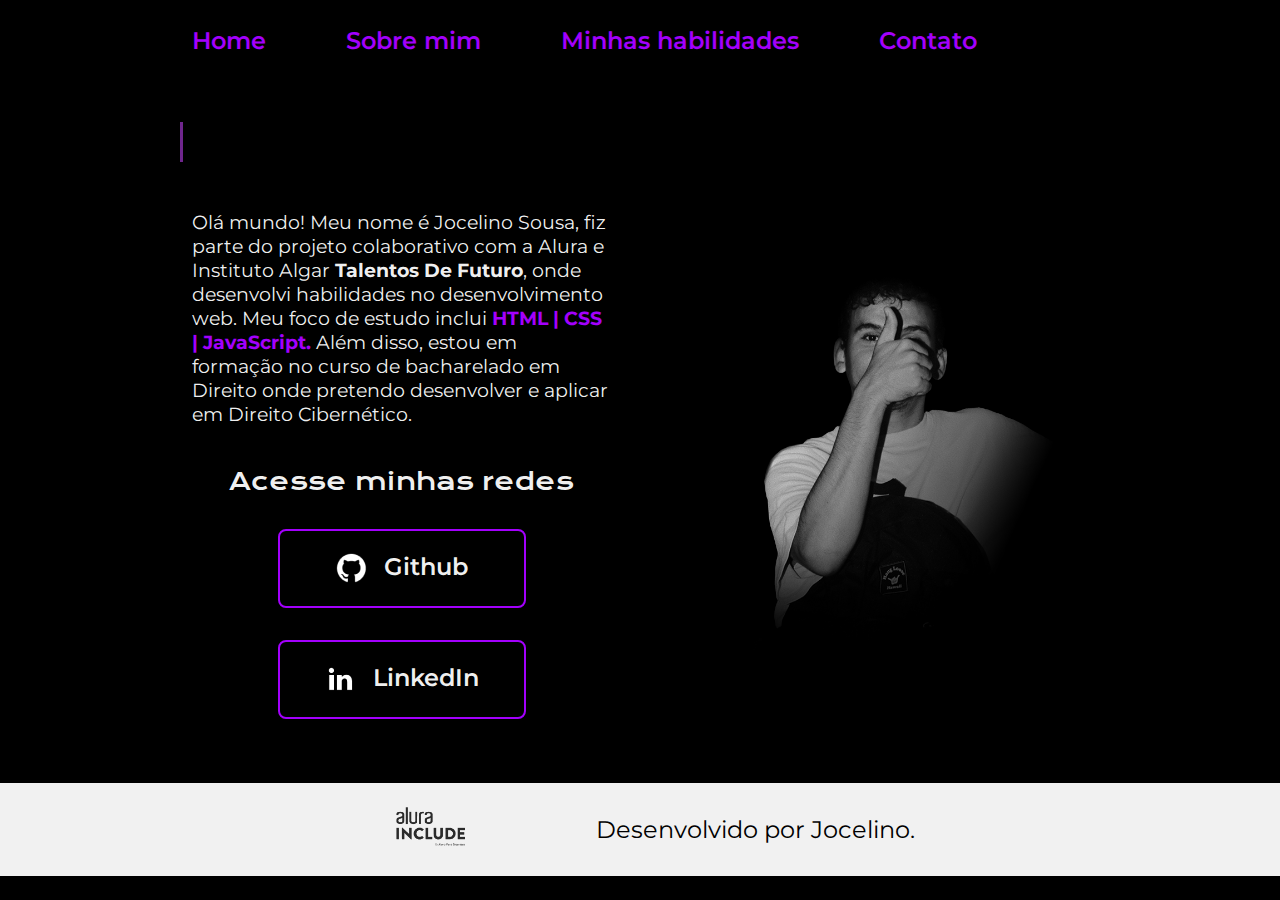
<file: index.html>
<!DOCTYPE html>
<html lang="pt-br">
<head>
    <meta charset="UTF-8">
    <meta http-equiv="X-UA-Compatible" content="IE=edge">
    <meta name="viewport" content="width=device-width, initial-scale=1.0">
    <link rel="stylesheet" href="./styles/style.css">
    
   
    <script>
        document.addEventListener('DOMContentLoaded', function () {
            const NOME_1 = "Jocelino ";
            const NOME_2 = "Sousa";
            const INTERVALO_DIGITACAO = 200;
            const INTERVALO_CURSOR = 500;
            const ATRASO_DIGITACAO = 1000; // Ajuste conforme necessário
            const ATRASO_APAGAR = 1000; // Ajuste conforme necessário
            const ATRASO_PROXIMA_ITERACAO = 2000; // Ajuste conforme necessário
    
            const nomeSpan1 = document.getElementById('nomeDigitado1');
            const nomeSpan2 = document.getElementById('nomeDigitado2');
            const cursorSpan = document.getElementById('cursor');
    
            function digitarNome(nome, span) {
                return new Promise(resolve => {
                    let index = 0;
                    const intervaloDigitar = setInterval(function () {
                        if (index < nome.length) {
                            span.textContent += nome.charAt(index);
                            index++;
                        } else {
                            clearInterval(intervaloDigitar);
                            resolve();
                        }
                    }, INTERVALO_DIGITACAO);
                });
            }
    
            function apagarNome(span) {
                return new Promise(resolve => {
                    let index = span.textContent.length - 1;
                    const intervaloApagar = setInterval(function () {
                        if (index >= 0) {
                            span.textContent = span.textContent.slice(0, index);
                            index--;
                        } else {
                            clearInterval(intervaloApagar);
                            resolve();
                        }
                    }, INTERVALO_DIGITACAO);
                });
            }
    
            function pausar(ms) {
                return new Promise(resolve => setTimeout(resolve, ms));
            }
    
            function piscarCursor() {
                cursorSpan.style.visibility = (cursorSpan.style.visibility === 'visible') ? 'hidden' : 'visible';
            }
    
            async function iniciarDigitacao() {
                await pausar(ATRASO_DIGITACAO); // Atraso antes de começar a digitar
                while (true) {
                    await digitarNome(NOME_1, nomeSpan1);
                    await digitarNome(NOME_2, nomeSpan2);
                    await pausar(ATRASO_APAGAR); // Atraso antes de começar a apagar
                    await apagarNome(nomeSpan2);
                    await apagarNome(nomeSpan1);
                    await pausar(ATRASO_PROXIMA_ITERACAO); // Atraso antes da próxima iteração
                }
            }
    
            setInterval(piscarCursor, INTERVALO_CURSOR);
            iniciarDigitacao();
        });
    </script>
    
    
    

    

    <style>
        /* Seu CSS aqui */
        .apresentacao__imagem {
            transition: transform 0.3s ease;
        }
    </style>
    
    <script>
        document.addEventListener('DOMContentLoaded', function () {
    const menuToggle = document.querySelector('.menu-toggle');
    const menu = document.querySelector('.cabecalho__menu');

    menuToggle.addEventListener('click', function () {
        menu.classList.toggle('show-menu');
    });
});

    </script>
    
    
    
    
    
    
    
    
    
    
        <title>Portifolio</title>
    </head>
    <body>
        <header class="cabecalho">
            <nav class="cabecalho__menu">
                <a class="cabecalho__menu__link menu-link" href="index.html">Home</a>
                <a class="cabecalho__menu__link menu-link" href="about.html">Sobre mim</a>
                <a class="cabecalho__menu__link menu-link" href="skills.html">Minhas habilidades</a>
                <a class="cabecalho__menu__link menu-link" href="contact.html">Contato</a>
            </nav>
    
            <button class="menu-toggle" aria-label="Toggle menu">
                <span class="bar"></span>
                <span class="bar"></span>
                <span class="bar"></span>
                </button>
    
        </header>
        <main class="apresentacao">
            <section class="apresentacao__conteudo">
                
                
                <h1 class="apresentacao__conteudo__titulo">
                    <span id="nomeDigitado1" class="apresentacao__conteudo__titulo"></span>
                    <strong class="titulo-destaque">
                        <span id="nomeDigitado2" class="titulo-destaque"></span>
                        <span id="cursor"></span>
                    </strong>
                </h1>
                <p class="apresentacao__conteudo__texto">Olá mundo! Meu nome é Jocelino Sousa, fiz parte do projeto colaborativo com a Alura e Instituto Algar <strong>Talentos De Futuro</strong>, onde desenvolvi habilidades no desenvolvimento web. Meu foco de estudo inclui<strong class="titulo-destaque"> HTML | CSS | JavaScript.</strong> Além disso, estou em formação no curso de bacharelado em Direito onde pretendo desenvolver e aplicar em Direito Cibernético.</p>
                
                    <div class="apresentacao__links">
                    <h2 class="apresentacao__links_subtitulo">Acesse minhas redes</h2>
                    <a  class="apresentacao__links__navegacao" target="_blank" href="https://github.com/jocel1no">
                        <img class='imgt' src="assets/github.png">
                        Github
                    </a>
                    <a  class="apresentacao__links__navegacao" target="_blank" href="https://linkedin.com/in/jocel1no">
                        <img class="imgt" src="assets/linkedin.png">
                        LinkedIn
                    </a>
                    
                </div>
            </section>
            <img id="imagemRastreavel" class="apresentacao__imagem" src="./assets/Imagem.png" alt="Foto do Jocelino">
                </main>
        <footer class="rodape">
            <div class="imagens">
                <img src="assets/alura.png" alt="Logo da Empresa" class="rodape__logo">
                
            </div>
            <div class="texto">
                <p>Desenvolvido por Jocelino.</p>
            </div>
        </footer>

  
  </body>
 
  
 <script>
    const imagemRastreavel = document.getElementById('imagemRastreavel');

    document.addEventListener('mousemove', (e) => {
        const { clientX, clientY } = e;
        const { left, top, width, height } = imagemRastreavel.getBoundingClientRect();

        const centerX = left + width / 2;
        const centerY = top + height / 2;

        const deltaX = centerX - clientX; // Invertido para ir na direção oposta
        const deltaY = centerY - clientY; // Invertido para ir na direção oposta

        const parallaxAmount = 0.02; // Ajuste conforme necessário para o efeito desejado

        const translateX = deltaX * parallaxAmount;
        const translateY = deltaY * parallaxAmount;

        const transform = `translate(${translateX}px, ${translateY}px)`;
        imagemRastreavel.style.transition = 'transform 0.2s ease-out'; // Adiciona uma transição suave
        imagemRastreavel.style.transform = transform;
    });

    imagemRastreavel.addEventListener('mouseleave', () => {
        imagemRastreavel.style.transition = 'transform 0.2s ease-in'; // Adiciona uma transição suave ao sair
        imagemRastreavel.style.transform = 'translate(0, 0)';
    });
</script>


        
    </body>
</html>
</file>
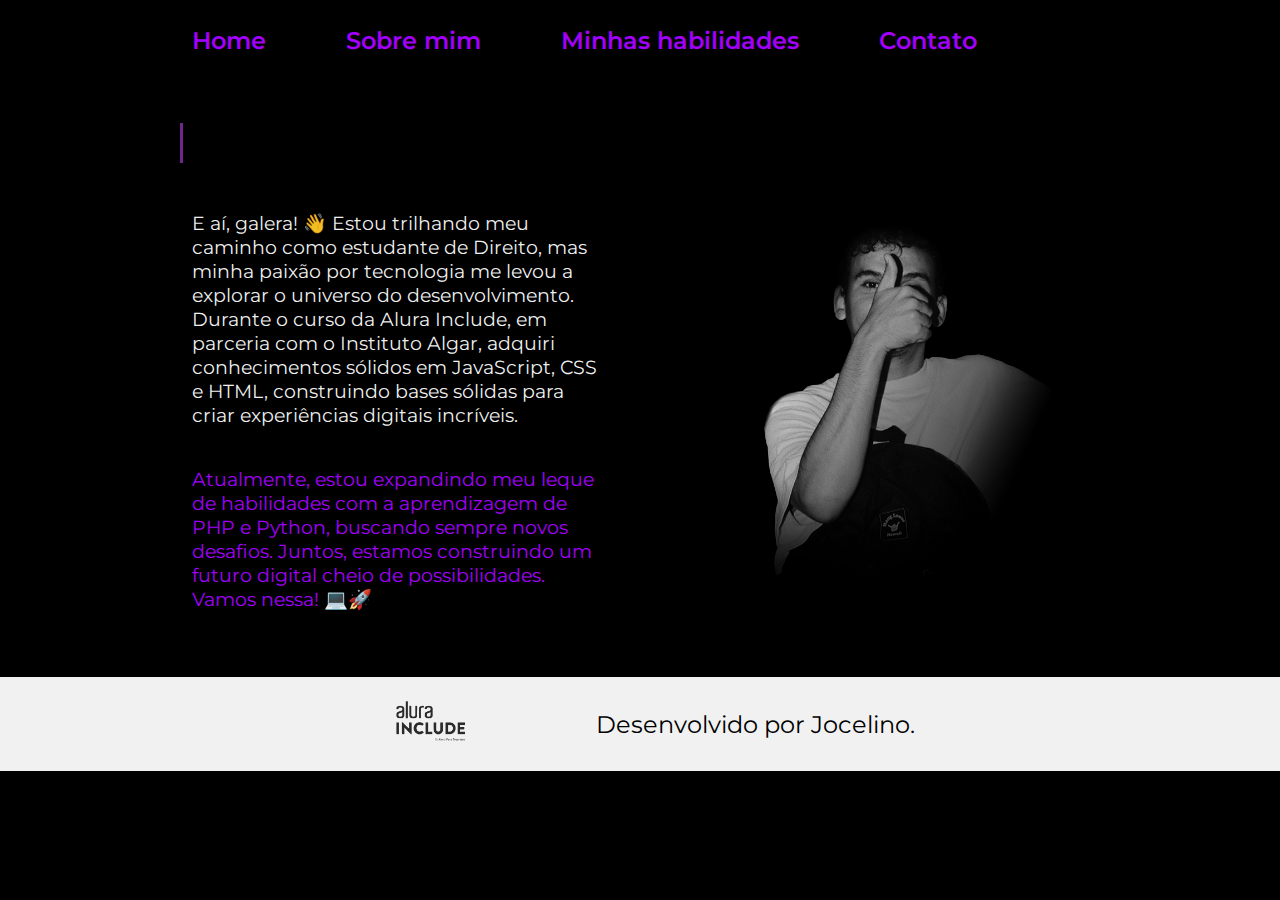
<file: about.html>
<!DOCTYPE html>
<html lang="pt-br">
<head>
    <meta charset="UTF-8">
    <meta http-equiv="X-UA-Compatible" content="IE=edge">
    <meta name="viewport" content="width=device-width, initial-scale=1.0">
    <link rel="stylesheet" href="./styles/style.css">
    
   
    <script>
        document.addEventListener('DOMContentLoaded', function () {
            const NOME_1 = "Sobre ";
            const NOME_2 = "Mim";
            const INTERVALO_DIGITACAO = 200;
            const INTERVALO_CURSOR = 500;
            const ATRASO_DIGITACAO = 1000; // Ajuste conforme necessário
            const ATRASO_APAGAR = 1000; // Ajuste conforme necessário
            const ATRASO_PROXIMA_ITERACAO = 2000; // Ajuste conforme necessário
    
            const nomeSpan1 = document.getElementById('nomeDigitado1');
            const nomeSpan2 = document.getElementById('nomeDigitado2');
            const cursorSpan = document.getElementById('cursor');
    
            function digitarNome(nome, span) {
                return new Promise(resolve => {
                    let index = 0;
                    const intervaloDigitar = setInterval(function () {
                        if (index < nome.length) {
                            span.textContent += nome.charAt(index);
                            index++;
                        } else {
                            clearInterval(intervaloDigitar);
                            resolve();
                        }
                    }, INTERVALO_DIGITACAO);
                });
            }
    
            function apagarNome(span) {
                return new Promise(resolve => {
                    let index = span.textContent.length - 1;
                    const intervaloApagar = setInterval(function () {
                        if (index >= 0) {
                            span.textContent = span.textContent.slice(0, index);
                            index--;
                        } else {
                            clearInterval(intervaloApagar);
                            resolve();
                        }
                    }, INTERVALO_DIGITACAO);
                });
            }
    
            function pausar(ms) {
                return new Promise(resolve => setTimeout(resolve, ms));
            }
    
            function piscarCursor() {
                cursorSpan.style.visibility = (cursorSpan.style.visibility === 'visible') ? 'hidden' : 'visible';
            }
    
            async function iniciarDigitacao() {
                await pausar(ATRASO_DIGITACAO); // Atraso antes de começar a digitar
                while (true) {
                    await digitarNome(NOME_1, nomeSpan1);
                    await digitarNome(NOME_2, nomeSpan2);
                    await pausar(ATRASO_APAGAR); // Atraso antes de começar a apagar
                    await apagarNome(nomeSpan2);
                    await apagarNome(nomeSpan1);
                    await pausar(ATRASO_PROXIMA_ITERACAO); // Atraso antes da próxima iteração
                }
            }
    
            setInterval(piscarCursor, INTERVALO_CURSOR);
            iniciarDigitacao();
        });
    </script>
    
    
    

    

    <style>
        /* Seu CSS aqui */
        .apresentacao__imagem {
            transition: transform 0.3s ease;
        }
    </style>
    
    <script>
        document.addEventListener('DOMContentLoaded', function () {
    const menuToggle = document.querySelector('.menu-toggle');
    const menu = document.querySelector('.cabecalho__menu');

    menuToggle.addEventListener('click', function () {
        menu.classList.toggle('show-menu');
    });
});

    </script>
    
    
    
    
    
    
    
    
    
    
        <title>Portifolio</title>
    </head>
    <body>
        <header class="cabecalho">
            <nav class="cabecalho__menu">
                <a class="cabecalho__menu__link menu-link" href="index.html">Home</a>
                <a class="cabecalho__menu__link menu-link" href="about.html">Sobre mim</a>
                <a class="cabecalho__menu__link menu-link" href="skills.html">Minhas habilidades</a>
                <a class="cabecalho__menu__link menu-link" href="contact.html">Contato</a>
            </nav>
    
            <button class="menu-toggle" aria-label="Toggle menu">
                <span class="bar"></span>
                <span class="bar"></span>
                <span class="bar"></span>
                </button>
    
        </header>
       
    <main class="apresentacao">
        <section class="apresentacao__conteudo">
           
            <h1 class="apresentacao__conteudo__titulo">
                <span id="nomeDigitado1" class="apresentacao__conteudo__titulo"></span> <strong class="titulo-destaque">
                    <span id="nomeDigitado2" class="titulo-destaque"></span>
                    <span id="cursor"></span>
                </strong>
            </h1>

            <p class="apresentacao__conteudo__texto">E aí, galera! 👋 Estou trilhando meu caminho como estudante de Direito, mas minha paixão por tecnologia me levou a explorar o universo do desenvolvimento. Durante o curso da Alura Include, em parceria com o Instituto Algar, adquiri conhecimentos sólidos em JavaScript, CSS e HTML, construindo bases sólidas para criar experiências digitais incríveis.</p>
            <p class="apresentacao__conteudo__texto_2">Atualmente, estou expandindo meu leque de habilidades com a aprendizagem de PHP e Python, buscando sempre novos desafios. Juntos, estamos construindo um futuro digital cheio de possibilidades. Vamos nessa! 💻🚀</p>
        </section>
        <img id="imagemRastreavel" class="apresentacao__imagem" src="./assets/Imagem.png" alt="Foto do Jocelino">    </main>

        <footer class="rodape">
            <div class="imagens">
                <img src="assets/alura.png" alt="Logo da Empresa" class="rodape__logo">
                
            </div>
            <div class="texto">
                <p>Desenvolvido por Jocelino.</p>
            </div>
        </footer>
        
        <!-- Seu código HTML acima desta linha -->


  
  </body>
 
  
 <script>
    const imagemRastreavel = document.getElementById('imagemRastreavel');

    document.addEventListener('mousemove', (e) => {
        const { clientX, clientY } = e;
        const { left, top, width, height } = imagemRastreavel.getBoundingClientRect();

        const centerX = left + width / 2;
        const centerY = top + height / 2;

        const deltaX = centerX - clientX; // Invertido para ir na direção oposta
        const deltaY = centerY - clientY; // Invertido para ir na direção oposta

        const parallaxAmount = 0.02; // Ajuste conforme necessário para o efeito desejado

        const translateX = deltaX * parallaxAmount;
        const translateY = deltaY * parallaxAmount;

        const transform = `translate(${translateX}px, ${translateY}px)`;
        imagemRastreavel.style.transition = 'transform 0.2s ease-out'; // Adiciona uma transição suave
        imagemRastreavel.style.transform = transform;
    });

    imagemRastreavel.addEventListener('mouseleave', () => {
        imagemRastreavel.style.transition = 'transform 0.2s ease-in'; // Adiciona uma transição suave ao sair
        imagemRastreavel.style.transform = 'translate(0, 0)';
    });
</script>


        
    </body>
</html>
</file>
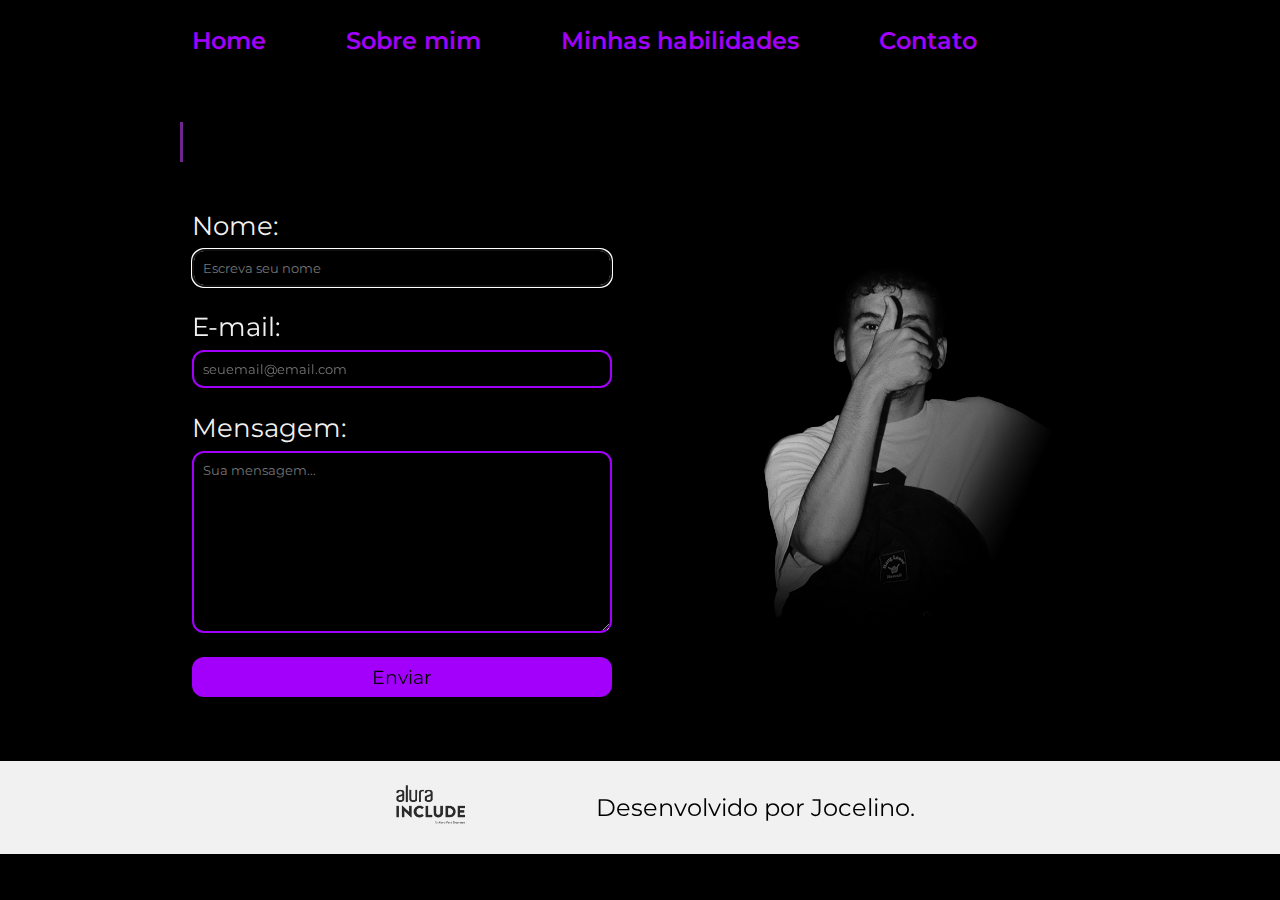
<file: contact.html>
<!DOCTYPE html>
<html lang="pt-br">
<head>
    <meta charset="UTF-8">
    <meta http-equiv="X-UA-Compatible" content="IE=edge">
    <meta name="viewport" content="width=device-width, initial-scale=1.0">
    <link rel="stylesheet" href="./styles/style.css">
    
   
    <script>
        document.addEventListener('DOMContentLoaded', function () {
            const NOME_1 = "Contato ";
            const NOME_2 = "";
            const INTERVALO_DIGITACAO = 200;
            const INTERVALO_CURSOR = 500;
            const ATRASO_DIGITACAO = 1000; // Ajuste conforme necessário
            const ATRASO_APAGAR = 1000; // Ajuste conforme necessário
            const ATRASO_PROXIMA_ITERACAO = 2000; // Ajuste conforme necessário
    
            const nomeSpan1 = document.getElementById('nomeDigitado1');
            const nomeSpan2 = document.getElementById('nomeDigitado2');
            const cursorSpan = document.getElementById('cursor');
    
            function digitarNome(nome, span) {
                return new Promise(resolve => {
                    let index = 0;
                    const intervaloDigitar = setInterval(function () {
                        if (index < nome.length) {
                            span.textContent += nome.charAt(index);
                            index++;
                        } else {
                            clearInterval(intervaloDigitar);
                            resolve();
                        }
                    }, INTERVALO_DIGITACAO);
                });
            }
    
            function apagarNome(span) {
                return new Promise(resolve => {
                    let index = span.textContent.length - 1;
                    const intervaloApagar = setInterval(function () {
                        if (index >= 0) {
                            span.textContent = span.textContent.slice(0, index);
                            index--;
                        } else {
                            clearInterval(intervaloApagar);
                            resolve();
                        }
                    }, INTERVALO_DIGITACAO);
                });
            }
    
            function pausar(ms) {
                return new Promise(resolve => setTimeout(resolve, ms));
            }
    
            function piscarCursor() {
                cursorSpan.style.visibility = (cursorSpan.style.visibility === 'visible') ? 'hidden' : 'visible';
            }
    
            async function iniciarDigitacao() {
                await pausar(ATRASO_DIGITACAO); // Atraso antes de começar a digitar
                while (true) {
                    await digitarNome(NOME_1, nomeSpan1);
                    await digitarNome(NOME_2, nomeSpan2);
                    await pausar(ATRASO_APAGAR); // Atraso antes de começar a apagar
                    await apagarNome(nomeSpan2);
                    await apagarNome(nomeSpan1);
                    await pausar(ATRASO_PROXIMA_ITERACAO); // Atraso antes da próxima iteração
                }
            }
    
            setInterval(piscarCursor, INTERVALO_CURSOR);
            iniciarDigitacao();
        });
    </script>
    
    
    

    

    <style>
        /* Seu CSS aqui */
        .apresentacao__imagem {
            transition: transform 0.3s ease;
        }
    </style>
    
    <script>
        document.addEventListener('DOMContentLoaded', function () {
    const menuToggle = document.querySelector('.menu-toggle');
    const menu = document.querySelector('.cabecalho__menu');

    menuToggle.addEventListener('click', function () {
        menu.classList.toggle('show-menu');
    });
});

    </script>
    
    
    
    
    
    
    
    
    
    
        <title>Portifolio</title>
    </head>
    <body>
        <header class="cabecalho">
            <nav class="cabecalho__menu">
                <a class="cabecalho__menu__link menu-link" href="index.html">Home</a>
                <a class="cabecalho__menu__link menu-link" href="about.html">Sobre mim</a>
                <a class="cabecalho__menu__link menu-link" href="skills.html">Minhas habilidades</a>
                <a class="cabecalho__menu__link menu-link" href="contact.html">Contato</a>
            </nav>
    
            <button class="menu-toggle" aria-label="Toggle menu">
                <span class="bar"></span>
                <span class="bar"></span>
                <span class="bar"></span>
                </button>
    
        </header>
        <main class="apresentacao">
            <section class="apresentacao__conteudo">
                <h1 class="apresentacao__conteudo__titulo">
                    <span id="nomeDigitado1" class="apresentacao__conteudo__titulo"></span>
                    <strong class="titulo-destaque">
                        <span id="nomeDigitado2" class="titulo-destaque"></span>
                        <span id="cursor"></span>
                    </strong>
                </h1>
                    <main>
                        <form class="form" action="https://formspree.io/f/xpzgevjz" method="POST">
                            <label form="nome">Nome:</label>
                            <input type="text" name="name" id="nome" placeholder="Escreva seu nome" required autofocus>
            
                            <label form="email">E-mail:</label>
                            <input type="email" name="email" id="email" placeholder="seuemail@email.com" required>
            
                            <label form="textarea">Mensagem:</label>
                            <textarea name="message" id="textarea" cols="30" rows="10" placeholder="Sua mensagem..." ></textarea>
        
                            <input type="hidden" name="_next" value="contact.html">
        
                            <button type="submit">Enviar</button>
                       </form>
                    </main>
            </section>
            <img id="imagemRastreavel" class="apresentacao__imagem" src="./assets/Imagem.png" alt="Foto do Jocelino">
        </main>
        <script>
            const imagemRastreavel = document.getElementById('imagemRastreavel');
        
            document.addEventListener('mousemove', (e) => {
                const { clientX, clientY } = e;
                const { left, top, width, height } = imagemRastreavel.getBoundingClientRect();
        
                const centerX = left + width / 2;
                const centerY = top + height / 2;
        
                const deltaX = centerX - clientX; // Invertido para ir na direção oposta
                const deltaY = centerY - clientY; // Invertido para ir na direção oposta
        
                const parallaxAmount = 0.02; // Ajuste conforme necessário para o efeito desejado
        
                const translateX = deltaX * parallaxAmount;
                const translateY = deltaY * parallaxAmount;
        
                const transform = `translate(${translateX}px, ${translateY}px)`;
                imagemRastreavel.style.transition = 'transform 0.2s ease-out'; // Adiciona uma transição suave
                imagemRastreavel.style.transform = transform;
            });
        
            imagemRastreavel.addEventListener('mouseleave', () => {
                imagemRastreavel.style.transition = 'transform 0.2s ease-in'; // Adiciona uma transição suave ao sair
                imagemRastreavel.style.transform = 'translate(0, 0)';
            });
        </script>
        <footer class="rodape">
            <div class="imagens">
                <img src="assets/alura.png" alt="Logo da Empresa" class="rodape__logo">
                
            </div>
            <div class="texto">
                <p>Desenvolvido por Jocelino.</p>
            </div>
        </footer>
        
        <!-- Seu código HTML acima desta linha -->


  
  </body>
 
  
 


        
    </body>
</html>
</file>
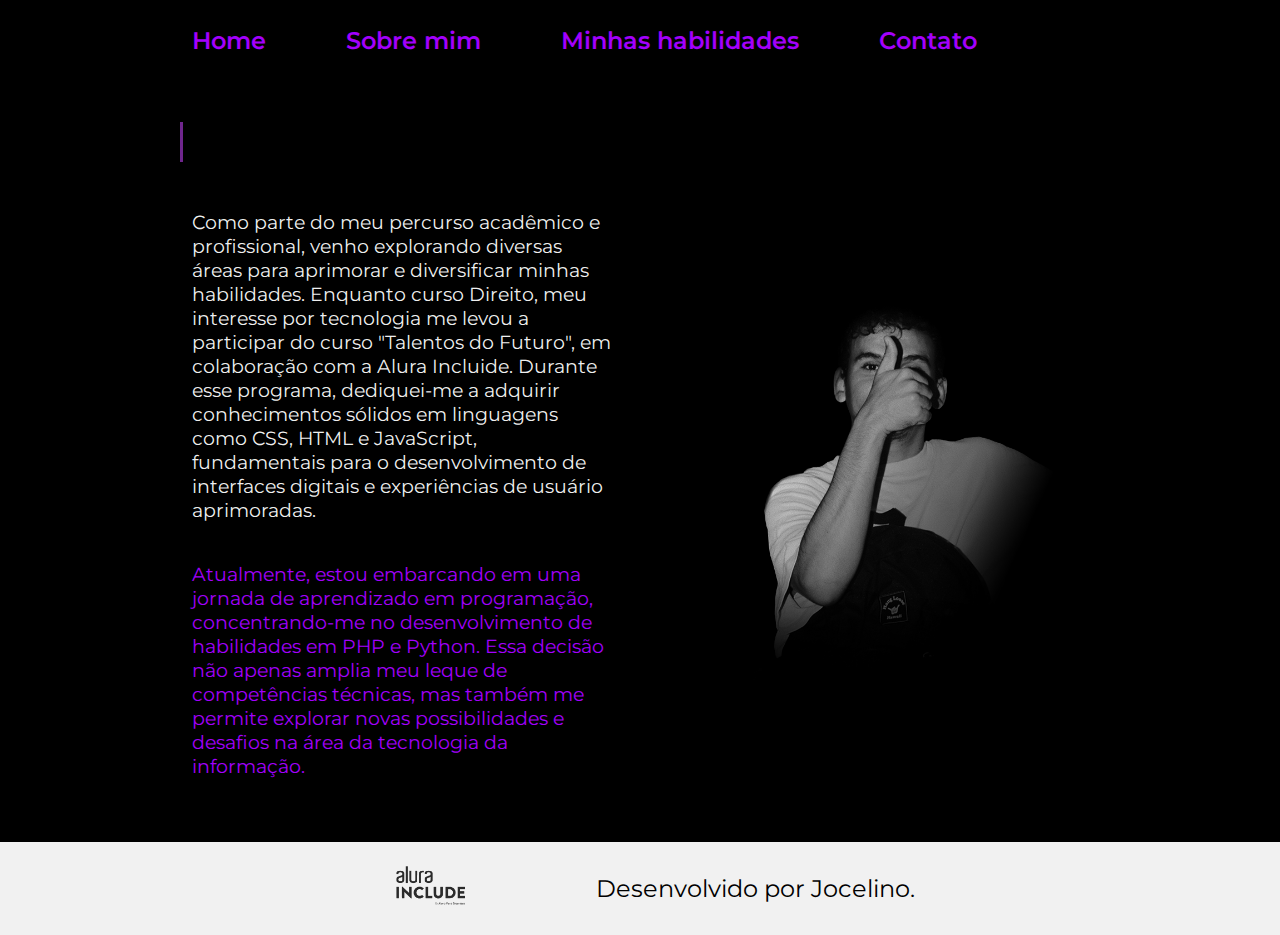
<file: skills.html>
<!DOCTYPE html>
<html lang="pt-br">
<head>
    <meta charset="UTF-8">
    <meta http-equiv="X-UA-Compatible" content="IE=edge">
    <meta name="viewport" content="width=device-width, initial-scale=1.0">
    <link rel="stylesheet" href="./styles/style.css">
    
   
    <script>
        document.addEventListener('DOMContentLoaded', function () {
            const NOME_1 = "Minhas ";
            const NOME_2 = "Habilidades";
            const INTERVALO_DIGITACAO = 200;
            const INTERVALO_CURSOR = 500;
            const ATRASO_DIGITACAO = 1000; // Ajuste conforme necessário
            const ATRASO_APAGAR = 1000; // Ajuste conforme necessário
            const ATRASO_PROXIMA_ITERACAO = 2000; // Ajuste conforme necessário
    
            const nomeSpan1 = document.getElementById('nomeDigitado1');
            const nomeSpan2 = document.getElementById('nomeDigitado2');
            const cursorSpan = document.getElementById('cursor');
    
            function digitarNome(nome, span) {
                return new Promise(resolve => {
                    let index = 0;
                    const intervaloDigitar = setInterval(function () {
                        if (index < nome.length) {
                            span.textContent += nome.charAt(index);
                            index++;
                        } else {
                            clearInterval(intervaloDigitar);
                            resolve();
                        }
                    }, INTERVALO_DIGITACAO);
                });
            }
    
            function apagarNome(span) {
                return new Promise(resolve => {
                    let index = span.textContent.length - 1;
                    const intervaloApagar = setInterval(function () {
                        if (index >= 0) {
                            span.textContent = span.textContent.slice(0, index);
                            index--;
                        } else {
                            clearInterval(intervaloApagar);
                            resolve();
                        }
                    }, INTERVALO_DIGITACAO);
                });
            }
    
            function pausar(ms) {
                return new Promise(resolve => setTimeout(resolve, ms));
            }
    
            function piscarCursor() {
                cursorSpan.style.visibility = (cursorSpan.style.visibility === 'visible') ? 'hidden' : 'visible';
            }
    
            async function iniciarDigitacao() {
                await pausar(ATRASO_DIGITACAO); // Atraso antes de começar a digitar
                while (true) {
                    await digitarNome(NOME_1, nomeSpan1);
                    await digitarNome(NOME_2, nomeSpan2);
                    await pausar(ATRASO_APAGAR); // Atraso antes de começar a apagar
                    await apagarNome(nomeSpan2);
                    await apagarNome(nomeSpan1);
                    await pausar(ATRASO_PROXIMA_ITERACAO); // Atraso antes da próxima iteração
                }
            }
    
            setInterval(piscarCursor, INTERVALO_CURSOR);
            iniciarDigitacao();
        });
    </script>
    
    
    

    

    <style>
        /* Seu CSS aqui */
        .apresentacao__imagem {
            transition: transform 0.3s ease;
        }
    </style>
    
    <script>
        document.addEventListener('DOMContentLoaded', function () {
    const menuToggle = document.querySelector('.menu-toggle');
    const menu = document.querySelector('.cabecalho__menu');

    menuToggle.addEventListener('click', function () {
        menu.classList.toggle('show-menu');
    });
});

    </script>
    
    
    
    
    
    
    
    
    
    
        <title>Portifolio</title>
    </head>
    <body>
        <header class="cabecalho">
            <nav class="cabecalho__menu">
                <a class="cabecalho__menu__link menu-link" href="index.html">Home</a>
                <a class="cabecalho__menu__link menu-link" href="about.html">Sobre mim</a>
                <a class="cabecalho__menu__link menu-link" href="skills.html">Minhas habilidades</a>
                <a class="cabecalho__menu__link menu-link" href="contact.html">Contato</a>
            </nav>
    
            <button class="menu-toggle" aria-label="Toggle menu">
                <span class="bar"></span>
                <span class="bar"></span>
                <span class="bar"></span>
                </button>
    
        </header>
        
        <main class="apresentacao">
            <section class="apresentacao__conteudo">
                
                <h1 class="apresentacao__conteudo__titulo">
                    <span id="nomeDigitado1" class="apresentacao__conteudo__titulo"></span> <strong class="titulo-destaque">
                        <span id="nomeDigitado2" class="titulo-destaque"></span>
                        <span id="cursor"></span>
                    </strong>
                    
                </h1>
                <p class="apresentacao__conteudo__texto">Como parte do meu percurso acadêmico e profissional, venho explorando diversas áreas para aprimorar e diversificar minhas habilidades. Enquanto curso Direito, meu interesse por tecnologia me levou a participar do curso "Talentos do Futuro", em colaboração com a Alura Incluide. Durante esse programa, dediquei-me a adquirir conhecimentos sólidos em linguagens como CSS, HTML e JavaScript, fundamentais para o desenvolvimento de interfaces digitais e experiências de usuário aprimoradas.
                </p>
                <p class="apresentacao__conteudo__texto_2">
                    Atualmente, estou embarcando em uma jornada de aprendizado em programação, concentrando-me no desenvolvimento de habilidades em PHP e Python. Essa decisão não apenas amplia meu leque de competências técnicas, mas também me permite explorar novas possibilidades e desafios na área da tecnologia da informação.</p>
            </section>
            <img id="imagemRastreavel" class="apresentacao__imagem" src="./assets/Imagem.png" alt="Foto do Jocelino">
        </main>
        <footer class="rodape">
            <div class="imagens">
                <img src="assets/alura.png" alt="Logo da Empresa" class="rodape__logo">
                
            </div>
            <div class="texto">
                <p>Desenvolvido por Jocelino.</p>
            </div>
        </footer>
        
        <!-- Seu código HTML acima desta linha -->


  
  </body>
 
  
 <script>
    const imagemRastreavel = document.getElementById('imagemRastreavel');

    document.addEventListener('mousemove', (e) => {
        const { clientX, clientY } = e;
        const { left, top, width, height } = imagemRastreavel.getBoundingClientRect();

        const centerX = left + width / 2;
        const centerY = top + height / 2;

        const deltaX = centerX - clientX; // Invertido para ir na direção oposta
        const deltaY = centerY - clientY; // Invertido para ir na direção oposta

        const parallaxAmount = 0.02; // Ajuste conforme necessário para o efeito desejado

        const translateX = deltaX * parallaxAmount;
        const translateY = deltaY * parallaxAmount;

        const transform = `translate(${translateX}px, ${translateY}px)`;
        imagemRastreavel.style.transition = 'transform 0.2s ease-out'; // Adiciona uma transição suave
        imagemRastreavel.style.transform = transform;
    });

    imagemRastreavel.addEventListener('mouseleave', () => {
        imagemRastreavel.style.transition = 'transform 0.2s ease-in'; // Adiciona uma transição suave ao sair
        imagemRastreavel.style.transform = 'translate(0, 0)';
    });
</script>


        
    </body>
</html>
</file>
<file: styles/style.css>
@import url('https://fonts.googleapis.com/css2?family=Krona+One&family=Montserrat:wght@400;600&display=swap');

:root{
    --cor-principal: #000000;
    --cor-secundaria:#fffffff1;
    --cor-terciaria: #a300fc;
    --cor-hover: #6f268d;

    --fonte-primaria: 'Krona One', sans-serif;
    --fonte-secundaria: 'Montserrat', sans-serif;

}
.conteudo-secao {
    display: none;
}

*{
    margin: 0;
    padding: 0;
}

body {
    /* height: 100vh; */
    box-sizing: border-box;
    background-color: var(--cor-principal);
    color: var(--cor-secundaria);
}

#cursor {
    display: inline-block;
    width: 3px; /* Ajuste conforme necessário */
    height: 40px; /* Ajuste conforme necessário */
    background-color: var(--cor-hover);
    animation: blinkCursor 0.5s infinite;
    margin-left: -12px; /* Ajuste para reduzir a margem direita */
    margin-bottom: -3px;
}

@keyframes blinkCursor {
    0%, 100% {
        opacity: 1;
    }
    50% {
        opacity: 0;
    }
}

.cabecalho {
    padding: 2% 0% 0% 15%;
}

.menu-toggle {
    display: none; /* Inicialmente, oculta o botão de menu em telas maiores */
    background: none;
    border: none;
    cursor: pointer;
}

.bar {
    display: block;
    width: 25px;
    height: 3px;
    background-color: var(--cor-terciaria);
    margin: 5px 0;
}

.cabecalho__menu {
    display: flex;
    gap: 80px;
}

.cabecalho__menu__link {
    font-family: var(--fonte-secundaria);
    font-size: 1.5rem;
    font-weight: 600;
    color: var(--cor-terciaria);
    text-decoration: none;
    transition: color 0.3s ease; /* Adiciona uma transição suave para a cor */
}

.cabecalho__menu__link:hover {
    color: var(--cor-hover);
    text-shadow: 0 0 30px var(--cor-hover);
}

.titulo-destaque{
    color: var(--cor-terciaria);
    
}

.apresentacao{
    padding: 5% 15%;
    display: flex;
    align-items: center;
    justify-content: space-between;
    gap: 82px;
}

.apresentacao__conteudo{
    width: 65%;
    display: flex;
    flex-direction: column;
    gap: 40px;
}

.apresentacao__conteudo__titulo{
    font-size: 2.5rem;
    font-family: var(--fonte-primaria);
    
}
.apresentacao__conteudo__texto_2{
    font-size: 1.2rem;
    font-family: var(--fonte-secundaria);
    color: var(--cor-terciaria);
}

.apresentacao__conteudo__texto{
    font-size: 1.2rem;
    font-family: var(--fonte-secundaria);

}
.apresentacao__conteudo__nome {
    font-size: 2.5rem;
    font-family: var(--fonte-primaria);
    color: var(--cor-terciaria);
}
.nome-branco {
    font-size: 2.5rem;
    font-family: var(--fonte-primaria);
    color: white;
}

.nome-azul {
    font-size: 2.5rem;
    font-family: var(--fonte-primaria);
    color: var(--cor-terciaria);
}



.apresentacao__links{
    flex-direction: column;
    align-items: center;
    display: flex;
    justify-content: space-between;
    gap: 32px;
}

.apresentacao__links__navegacao {
    display: flex;
    justify-content: center;
    gap: 16px;
    border: 2px solid var(--cor-terciaria);
    text-align: center;
    width: 50%;
    border-radius: 8px;
    font-size: 1.5rem;
    padding: 21.5px 0;
    text-decoration: none;
    color: var(--cor-secundaria);
    font-weight: 600;
    font-family: var(--fonte-secundaria);
    transition: background-color 0.3s ease, color 0.3s ease; /* Adiciona transição suave para a cor de fundo e texto */
}

.apresentacao__links__navegacao:hover {
    
    color: var(--cor-terciaria);
    border: 2px solid var(--cor-secundaria);
    animation: pulse 0.5s infinite alternate; /* Animar a sombra pulsante */
}

@keyframes pulse {
    from {
        box-shadow: 0 0 10px var(--cor-hover);
    }
    to {
        box-shadow: 0 0 8px var(--cor-terciaria)
    }
}
    



.apresentacao__links__navegacao:hover .imgt {
    filter: sepia(100%) saturate(1734%) hue-rotate(288deg);
    
}

.apresentacao__links_subtitulo{
    font-family: var(--fonte-primaria);
    font-weight: 400;
    font-size: 1.5rem;
}






.rodape {
    padding: 24px;
    text-align: center;
    color: var(--cor-secundaria);
    background-color: var(--cor-secundaria);
    font-family: var(--fonte-secundaria);
    font-size: 1.5rem;
    font-weight: 400;
    display: flex;
    align-items: center; /* Centraliza verticalmente */
    justify-content: center; /* Centraliza horizontalmente */
}

.rodape__logo {
    width: 30%;
    height: auto;
    margin-right: 100px; /* Ajuste a margem para adicionar um pequeno espaço à direita da imagem */
}

.texto {
    text-align: center;
    color: var(--cor-principal);
}

.apresentacao__imagem{
    width: 42%;
    margin: 5% 0% 0% 0%;
    padding: 1%;
    height: auto;
}

.form{
    width: 70%;
    display: flex;
    flex-direction: column;
}
.form label{
    font-size: 1.6rem;
    margin-bottom: 8px;
    font-family: var(--fonte-secundaria);
}
.form input{
    height: 25%;
    color: var(--cor-terciaria);
    font-family: var(--fonte-secundaria);
}
.form input, .form textarea{
    background-color: transparent;
    border: 2px solid var(--cor-terciaria);
    border-radius: 12px;
    padding: 9px;
    margin-bottom: 24px;
    font-family: var(--fonte-secundaria);
    color: #ff4f66;
}

.form input:focus, .form textarea:focus{
    border: 2px solid #ffffff;

}
.form button{
    height: 40px;
    background-color: var(--cor-terciaria);
    color: #000000;
    border: none;
    border-radius: 12px;
    font-family: var(--fonte-secundaria);
    font-size: 1.2rem;
}

.form button:hover{
    background-color: var(--cor-secundaria);
    color: #000000;
    
}



@media (max-width: 1500px){ /* Tamanho de tela abaixo de 1500px*/

    .apresentacao__imagem{
        width: 42%;
        margin: 7% 0% 0% 0%;
        padding: 1%;
        height: auto;
    }
    

    .form{
        width: 100%;
        display: flex;
        flex-direction: column;
    }
    .form label{
        font-size: 1.6rem;
        margin-bottom: 8px;
        font-family: var(--fonte-secundaria);
    }
    .form input{
        height: 25%;
        color: var(--cor-terciaria);
        font-family: var(--fonte-secundaria);
    }
    .form input, .form textarea{
        background-color: transparent;
        border: 2px solid var(--cor-terciaria);
        border-radius: 12px;
        padding: 9px;
        margin-bottom: 24px;
        font-family: var(--fonte-secundaria);
        color: #ff4f66;
    }
    
    .form input:focus, .form textarea:focus{
        border: 2px solid #ffffff;
    
    }
    .form button{
        height: 40px;
        background-color: var(--cor-terciaria);
        color: #000000;
        border: none;
        border-radius: 12px;
        font-family: var(--fonte-secundaria);
        font-size: 1.2rem;
    }
    
    .form button:hover{
        background-color: var(--cor-secundaria);
        color: #000000;
        
    }

.apresentacao__links__navegacao {
    display: flex;
    justify-content: center;
    gap: 16px;
    border: 2px solid var(--cor-terciaria);
    text-align: center;
    width: 58%;
    border-radius: 8px;
    font-size: 1.5rem;
    padding: 21.5px 0;
    text-decoration: none;
    color: var(--cor-secundaria);
    font-weight: 600;
    font-family: var(--fonte-secundaria);
    transition: background-color 0.3s ease, color 0.3s ease; /* Adiciona transição suave para a cor de fundo e texto */
}
}

@media (max-width: 1020px){ /* Tamanho de tela abaixo de 1020px*/

   
    .apresentacao__imagem{
        width: 56%;
        margin: 0% 0% 0% 0%;
        padding: 1%;
        height: auto;
    }
    
    .apresentacao{
        padding: 5%;
        flex-direction: column-reverse; 
    }
    .apresentacao__conteudo{
        width: 75%;
    }

    .form{
        width: 100%;
        display: flex;
        flex-direction: column;
    }
    .form label{
        font-size: 1.6rem;
        margin-bottom: 8px;
        font-family: var(--fonte-secundaria);
    }
    .form input{
        height: 100%;
        color: var(--cor-terciaria);
        font-family: var(--fonte-secundaria);
    }
    .form input, .form textarea{
        background-color: transparent;
        border: 2px solid var(--cor-terciaria);
        border-radius: 12px;
        padding: 9px;
        margin-bottom: 24px;
        font-family: var(--fonte-secundaria);
        color: #ff4f66;
    }
    
    .form input:focus, .form textarea:focus{
        border: 2px solid #ffffff;
    
    }
    .form button{
        height: 40px;
        background-color: var(--cor-terciaria);
        color: #000000;
        border: none;
        border-radius: 12px;
        font-family: var(--fonte-secundaria);
        font-size: 1.2rem;
    }
    
    .form button:hover{
        background-color: var(--cor-secundaria);
        color: #000000;
        
    }

    .cabecalho{
        padding: 8%;
    }
    .cabecalho__menu {
        display: none;
        flex-direction: column;
        position: absolute;
        top: 75px;
        left: 0;
        width: 100%;
        background-color: var(--cor-principal);
        z-index: 1;
        margin: 0;
        padding: 0; /* Removido o espaçamento interno */
    }

  

    .apresentacao__conteudo__titulo{
        font-size: 2.1rem;
        font-family: var(--fonte-primaria);
    }

    .apresentacao__links__navegacao {
        display: flex;
        justify-content: center;
        gap: 16px;
        border: 2px solid var(--cor-terciaria);
        text-align: center;
        width: 55%;
        border-radius: 8px;
        font-size: 1.4rem;
        padding: 21px 0;
        text-decoration: none;
        color: var(--cor-secundaria);
        font-weight: 600;
        font-family: var(--fonte-secundaria);
        transition: background-color 0.3s ease, color 0.3s ease; /* Adiciona transição suave para a cor de fundo e texto */
    }

    .menu-toggle {
        display: block; /* Mostra o botão de menu em telas menores */
    }

    
    .cabecalho__menu__link {
        padding: 0px 0px;
        text-align: center;
        font-family: var(--fonte-secundaria);
        font-size: 1.3rem;
        font-weight: 600;
        color: var(--cor-terciaria);
        text-decoration: none;
        transition: color 0.3s ease;
        margin: 0; /* Remover margem para eliminar qualquer espaço extra */
        line-height: 1; /* Definir a altura da linha para minimizar espaçamentos */
    }

    .cabecalho__menu__link:not(:last-child) {
        margin-bottom: -27px; /* Ajuste o espaçamento vertical entre os elementos, exceto para o último */
    }

    .cabecalho__menu__link:hover {
        color: var(--cor-hover);
        text-shadow: 0 0 30px var(--cor-hover);
    }

    .cabecalho__menu.show-menu {
        display: flex;
        flex-direction: column;
        margin: 0;
        padding: 0;
        padding-bottom: 40px;
    }


}

@media (max-width: 550px){  /*tamanho de tela abaixo de 500px*/

    .apresentacao__imagem{
        width: 66%;
        margin: 0% 0% 0% 0%;
        
        height: auto;
    }
    
    .apresentacao{
        padding: 5%;
        flex-direction: column-reverse; 
    }
    .apresentacao__conteudo{
        width: 80%;
    }

    .form{
        width: 100%;
        display: flex;
        flex-direction: column;
    }

    .apresentacao__conteudo__titulo{
        font-size: 1.7rem;
        font-family: var(--fonte-primaria);
    }
    
    .apresentacao__conteudo__texto{
        font-size: 1.2rem;
        font-family: var(--fonte-secundaria);
    
    }
    .apresentacao__conteudo__nome {
        font-size: 1.7rem;
        font-family: var(--fonte-primaria);
        color: var(--cor-terciaria);
    }
    .nome-branco {
        font-size: 2.5rem;
        font-family: var(--fonte-primaria);
        color: white;
    }
    
    .nome-azul {
        font-size: 2.5rem;
        font-family: var(--fonte-primaria);
        color: var(--cor-terciaria);
    }

    .apresentacao__links_subtitulo{
        font-family: var(--fonte-primaria);
        font-weight: 400;
        font-size: 1.2rem;
    }

.apresentacao__links{
    flex-direction: column;
    align-items: center;
    display: flex;
    justify-content: space-between;
    gap: 32px;
}

.apresentacao__links__navegacao {
    display: flex;
    justify-content: center;
    gap: 16px;
    border: 2px solid var(--cor-terciaria);
    text-align: center;
    width: 70%;
    border-radius: 7px;
    font-size: 1.2rem;
    padding: 18px 0;
    text-decoration: none;
    color: var(--cor-secundaria);
    font-weight: 600;
    font-family: var(--fonte-secundaria);
    transition: background-color 0.3s ease, color 0.3s ease; /* Adiciona transição suave para a cor de fundo e texto */
}

.rodape {
    padding: 15px;
    text-align: center;
    color: var(--cor-secundaria);
    background-color: var(--cor-secundaria);
    font-family: var(--fonte-secundaria);
    font-size: 1.1rem;
    font-weight: 400;
    display: flex;
    align-items: center; /* Centraliza verticalmente */
    justify-content: center; /* Centraliza horizontalmente */
}

.rodape__logo {
    width: 35%;
    height: auto;
    margin-right: 1%; /* Ajuste a margem para adicionar um pequeno espaço à direita da imagem */
}

.texto {
    text-align: center;
}

}
</file>
